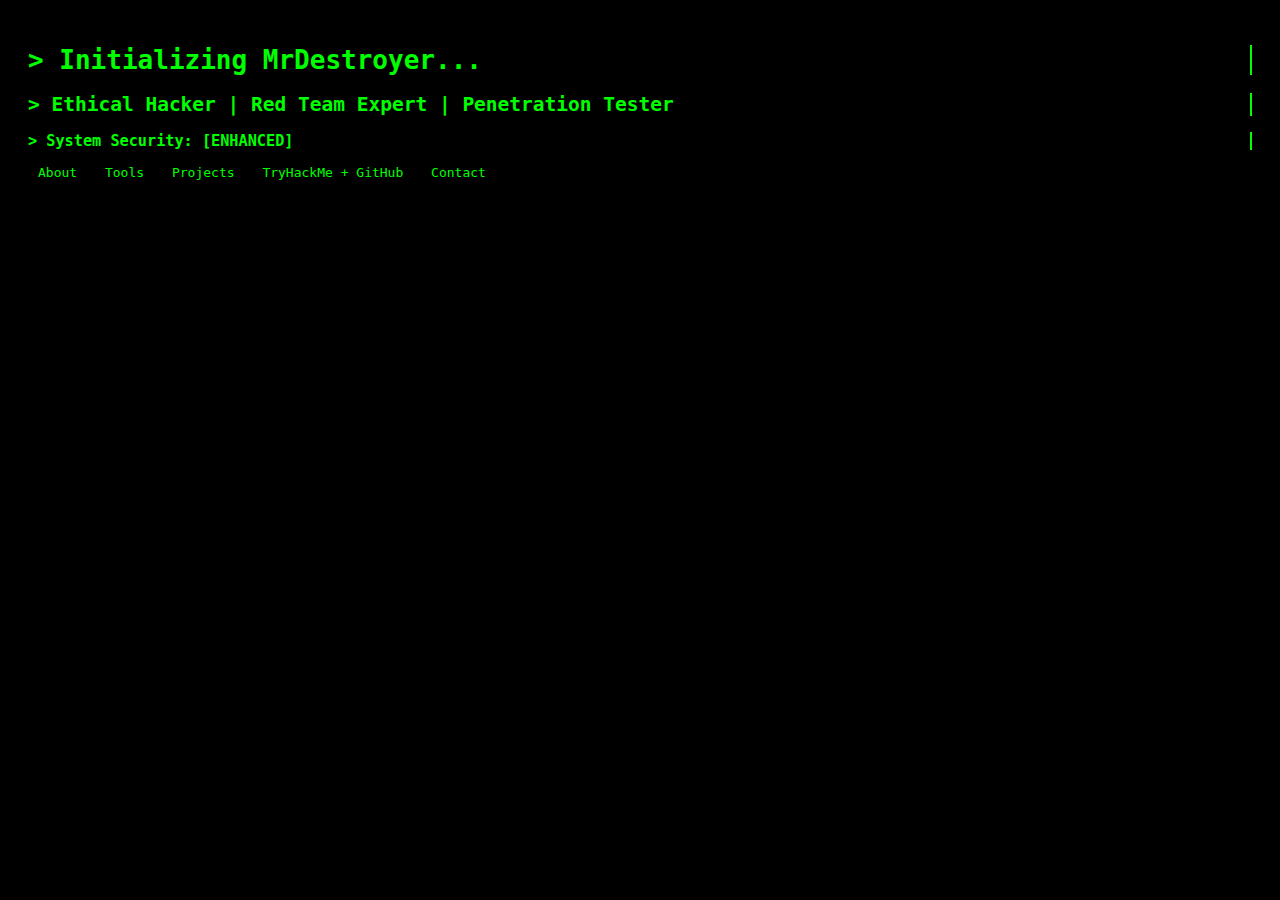
<file: index.html>
<!DOCTYPE html>
<html lang="en">
<head>
  <meta charset="UTF-8" />
  <meta name="viewport" content="width=device-width, initial-scale=1.0" />
  <title>MrDestroyer - Ethical Hacker</title>
  <link rel="stylesheet" href="style.css" />
</head>
<body>
  <div class="typewriter">
    <h1>> Initializing MrDestroyer...</h1>
    <h2>> Ethical Hacker | Red Team Expert | Penetration Tester</h2>
    <h3>> System Security: [ENHANCED]</h3>
  </div>
  <nav>
    <a href="about.html">About</a>
    <a href="tools.html">Tools</a>
    <a href="projects.html">Projects</a>
    <a href="tryhackme.html">TryHackMe + GitHub</a>
    <a href="contact.html">Contact</a>
  </nav>
</body>
</html>
</file>
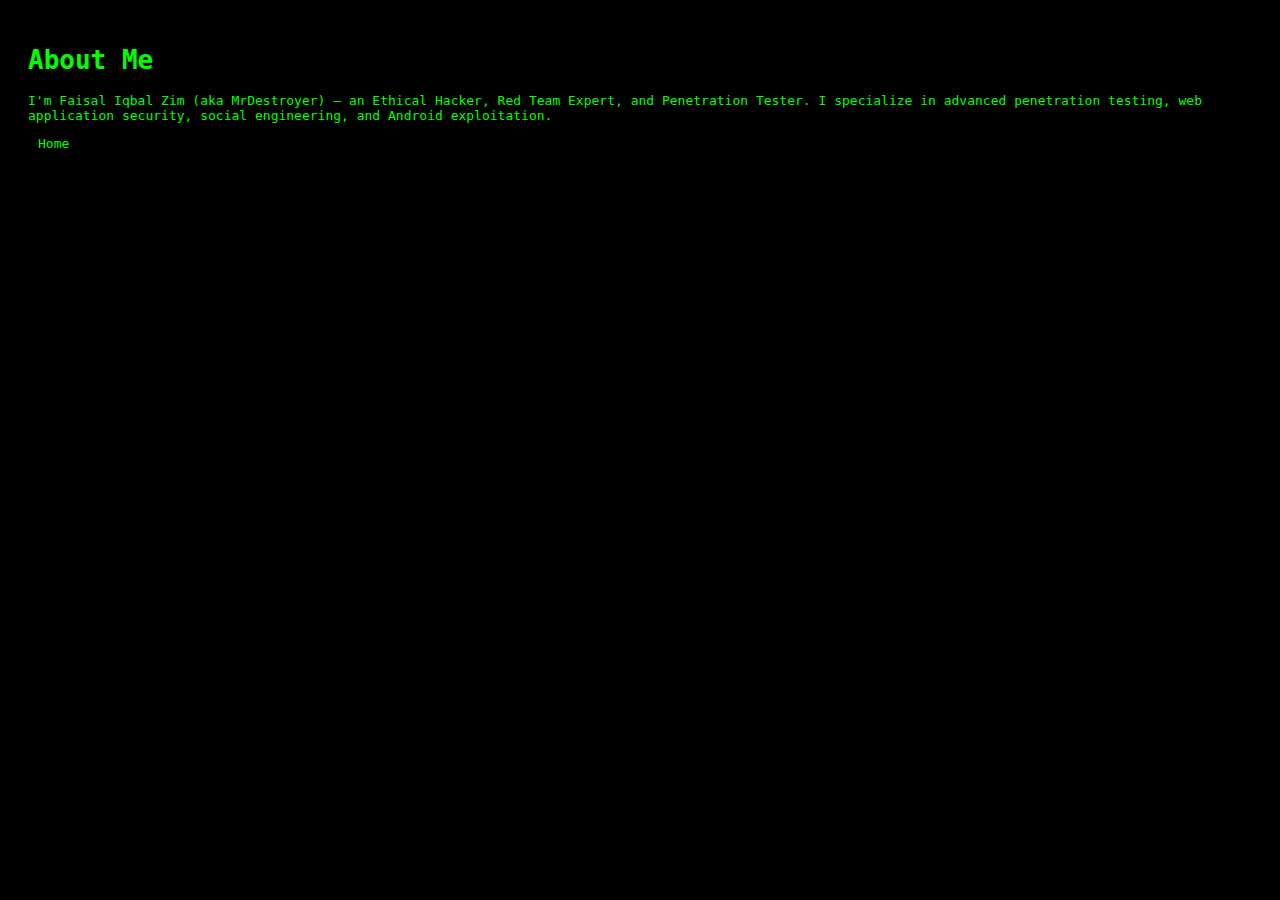
<file: about.html>
<!DOCTYPE html>
<html lang="en">
<head>
  <meta charset="UTF-8" />
  <meta name="viewport" content="width=device-width, initial-scale=1.0" />
  <title>About - MrDestroyer</title>
  <link rel="stylesheet" href="style.css" />
</head>
<body>
  <h1>About Me</h1>
  <p>I'm Faisal Iqbal Zim (aka MrDestroyer) — an Ethical Hacker, Red Team Expert, and Penetration Tester. I specialize in advanced penetration testing, web application security, social engineering, and Android exploitation.</p>
  <nav><a href="index.html">Home</a></nav>
</body>
</html>
</file>
<file: contact.html>
<!DOCTYPE html>
<html lang="en">
<head>
  <meta charset="UTF-8" />
  <meta name="viewport" content="width=device-width, initial-scale=1.0" />
  <title>Contact - MrDestroyer</title>
  <link rel="stylesheet" href="style.css" />
</head>
<body>
  <h1>Contact Me</h1>
  <p>Email: <a href="mailto:mohammadzim81@gmail.com">mohammadzim81@gmail.com</a></p>
  <nav><a href="index.html">Home</a></nav>
</body>
</html>
</file>
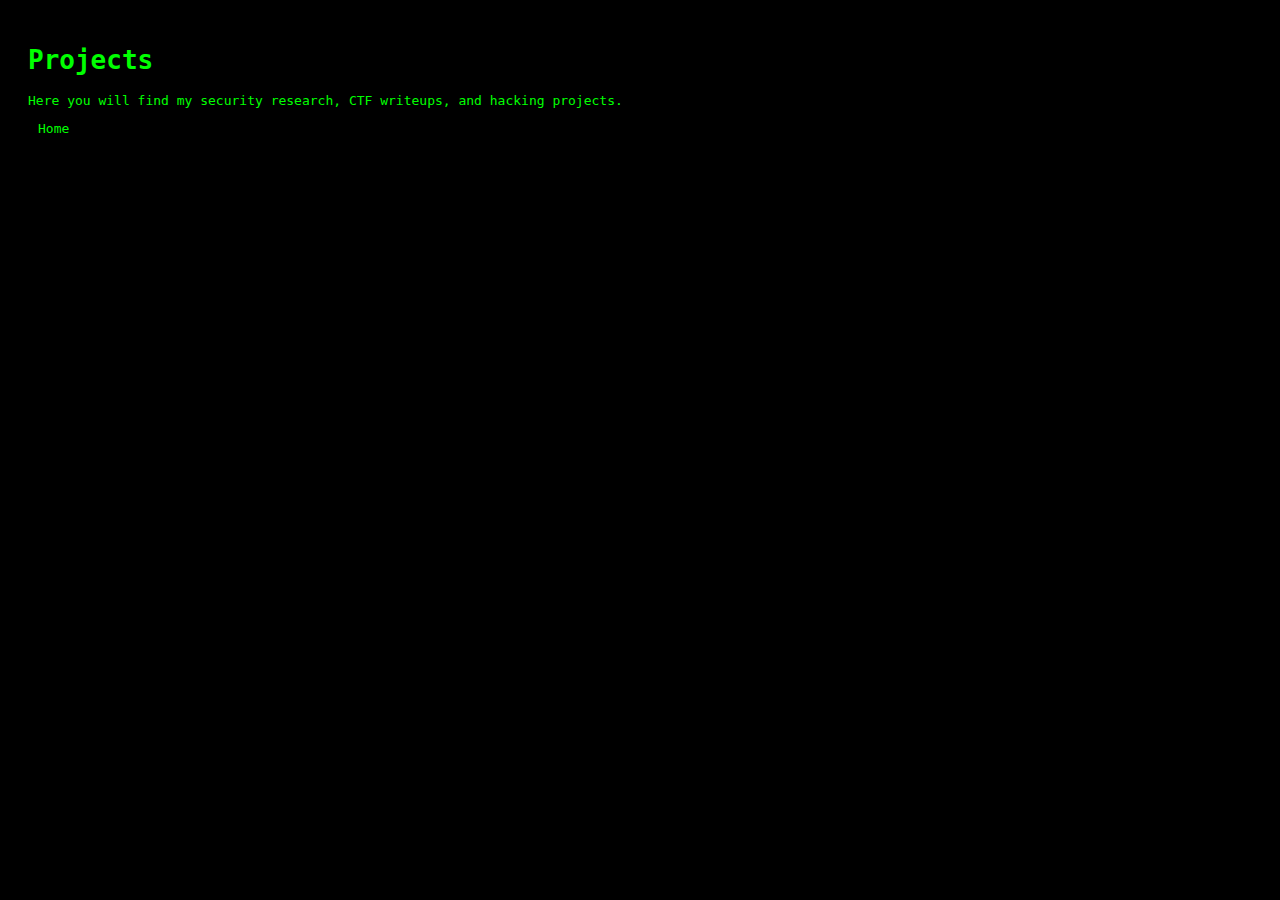
<file: projects.html>
<!DOCTYPE html>
<html lang="en">
<head>
  <meta charset="UTF-8" />
  <meta name="viewport" content="width=device-width, initial-scale=1.0" />
  <title>Projects - MrDestroyer</title>
  <link rel="stylesheet" href="style.css" />
</head>
<body>
  <h1>Projects</h1>
  <p>Here you will find my security research, CTF writeups, and hacking projects.</p>
  <nav><a href="index.html">Home</a></nav>
</body>
</html>
</file>
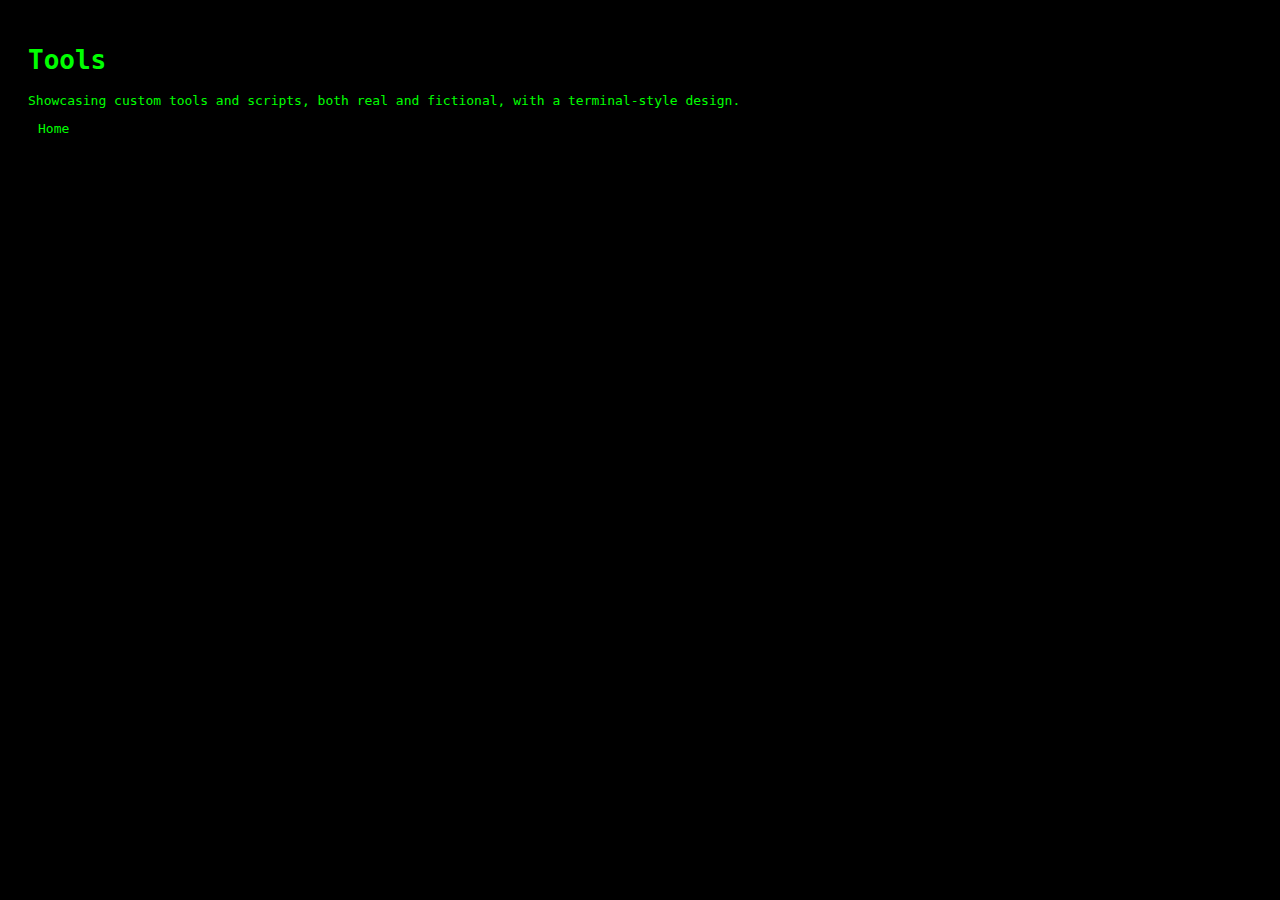
<file: tools.html>
<!DOCTYPE html>
<html lang="en">
<head>
  <meta charset="UTF-8" />
  <meta name="viewport" content="width=device-width, initial-scale=1.0" />
  <title>Tools - MrDestroyer</title>
  <link rel="stylesheet" href="style.css" />
</head>
<body>
  <h1>Tools</h1>
  <p>Showcasing custom tools and scripts, both real and fictional, with a terminal-style design.</p>
  <nav><a href="index.html">Home</a></nav>
</body>
</html>
</file>
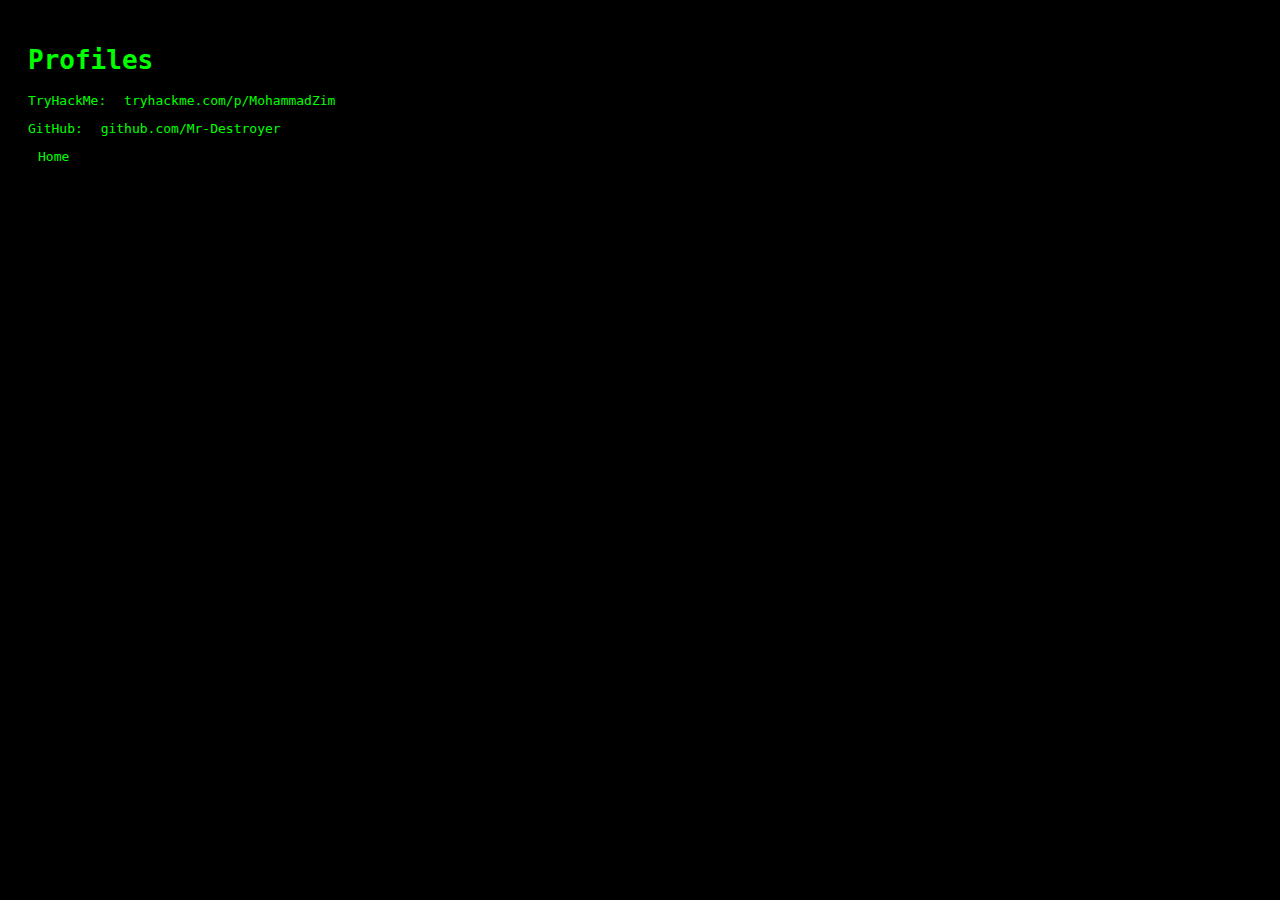
<file: tryhackme.html>
<!DOCTYPE html>
<html lang="en">
<head>
  <meta charset="UTF-8" />
  <meta name="viewport" content="width=device-width, initial-scale=1.0" />
  <title>TryHackMe + GitHub - MrDestroyer</title>
  <link rel="stylesheet" href="style.css" />
</head>
<body>
  <h1>Profiles</h1>
  <p>TryHackMe: <a href="https://tryhackme.com/p/MohammadZim">tryhackme.com/p/MohammadZim</a></p>
  <p>GitHub: <a href="https://github.com/Mr-Destroyer">github.com/Mr-Destroyer</a></p>
  <nav><a href="index.html">Home</a></nav>
</body>
</html>
</file>
<file: style.css>
body {
  background-color: #000;
  color: #0f0;
  font-family: monospace;
  padding: 20px;
}
a {
  color: #0f0;
  text-decoration: none;
  margin: 0 10px;
}
.typewriter h1, .typewriter h2, .typewriter h3 {
  overflow: hidden;
  white-space: nowrap;
  border-right: 2px solid #0f0;
  animation: typing 3s steps(40, end), blink 0.5s step-end infinite alternate;
}
@keyframes typing { from { width: 0; } to { width: 100%; } }
@keyframes blink { 50% { border-color: transparent; } }
</file>
